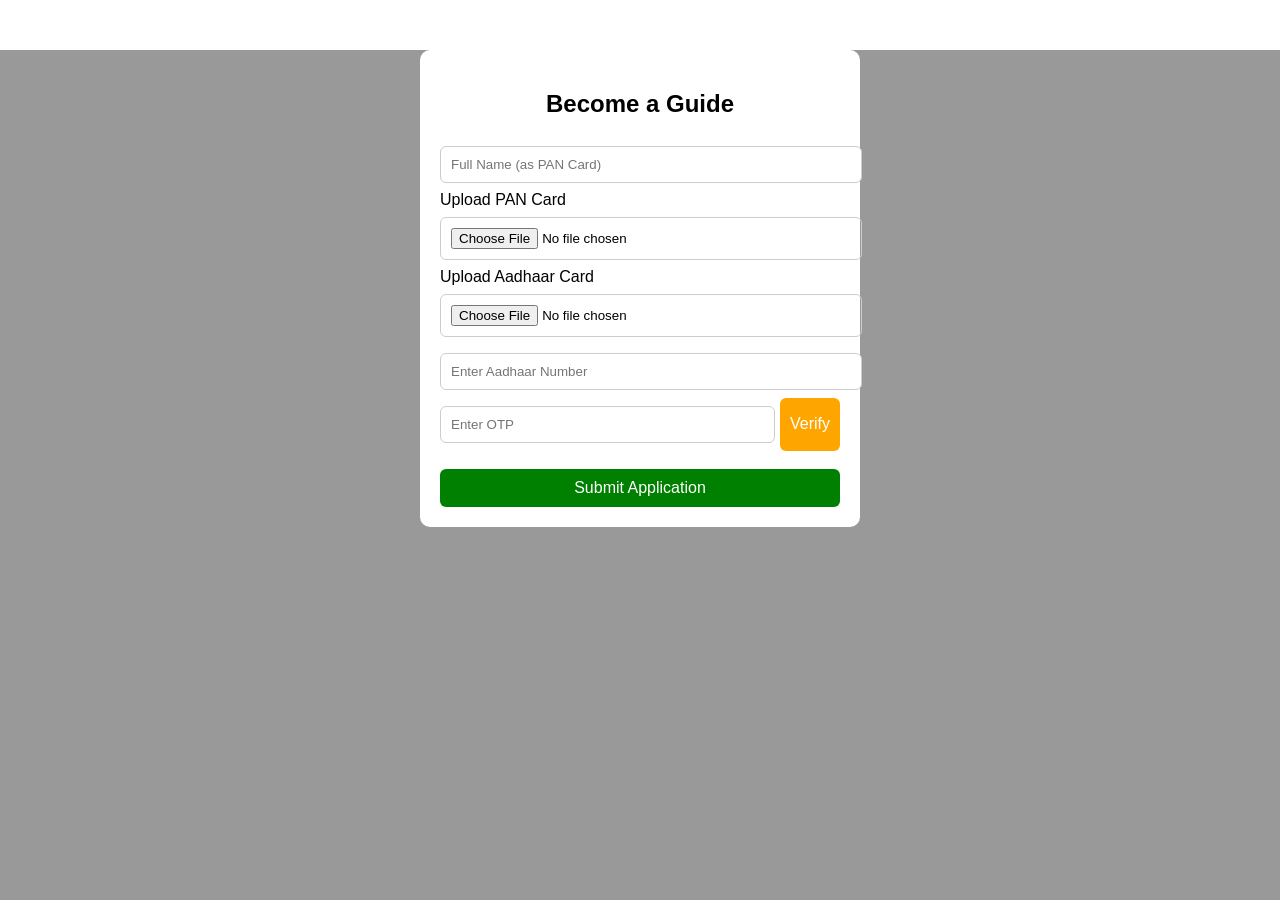
<file: become-guide.html>
<!DOCTYPE html>
<html lang="en">
<head>
<meta charset="UTF-8">
<title>Become a Guide</title>
<style>
  body {
    margin: 0;
    font-family: Arial, sans-serif;
    background: url('https://upload.wikimedia.org/wikipedia/commons/6/6f/Statue_of_Unity.jpg') no-repeat center center/cover;
  }

  /* Blur overlay */
  body::before {
    content: "";
    position: fixed;
    width: 100%;
    height: 100%;
    backdrop-filter: blur(6px);
    background: rgba(0,0,0,0.4);
    z-index: -1;
  }

  .container {
    max-width: 400px;
    margin: 50px auto;
    background: white;
    padding: 20px;
    border-radius: 10px;
  }

  h2 {
    text-align: center;
  }

  input, select {
    width: 100%;
    padding: 10px;
    margin: 8px 0;
    border-radius: 6px;
    border: 1px solid #ccc;
  }

  button {
    padding: 10px;
    width: 100%;
    border: none;
    border-radius: 6px;
    background: green;
    color: white;
    font-size: 16px;
    cursor: pointer;
  }

  .otp-box {
    display: flex;
    gap: 5px;
  }

  .otp-box input {
    flex: 1;
  }

  .small-btn {
    width: auto;
    background: orange;
  }

  .countdown {
    font-size: 12px;
    color: red;
  }
</style>
</head>

<body>

<div class="container">
  <h2>Become a Guide</h2>

  <!-- Name -->
  <input type="text" placeholder="Full Name (as PAN Card)" required>

  <!-- PAN Upload -->
  <label>Upload PAN Card</label>
  <input type="file">

  <!-- Aadhaar Upload Option -->
  <label>Upload Aadhaar Card</label>
  <input type="file">

  <!-- Aadhaar Number + Verify -->
  <input type="text" id="aadhaar" placeholder="Enter Aadhaar Number">

  <div class="otp-box">
    <input type="text" id="otp" placeholder="Enter OTP">
    <button class="small-btn" onclick="sendOTP()">Verify</button>
  </div>

  <div class="countdown" id="timer"></div>

  <br>

  <button>Submit Application</button>
</div>

<script>
let countdown = 0;
let interval;

function sendOTP() {
  if (countdown > 0) return;

  alert("OTP sent successfully!");

  countdown = 30;
  document.getElementById("timer").innerText = "Resend OTP in 30s";

  interval = setInterval(() => {
    countdown--;
    document.getElementById("timer").innerText = "Resend OTP in " + countdown + "s";

    if (countdown <= 0) {
      clearInterval(interval);
      document.getElementById("timer").innerText = "You can resend OTP now";
    }
  }, 1000);
}
</script>

</body>
</html>
</file>
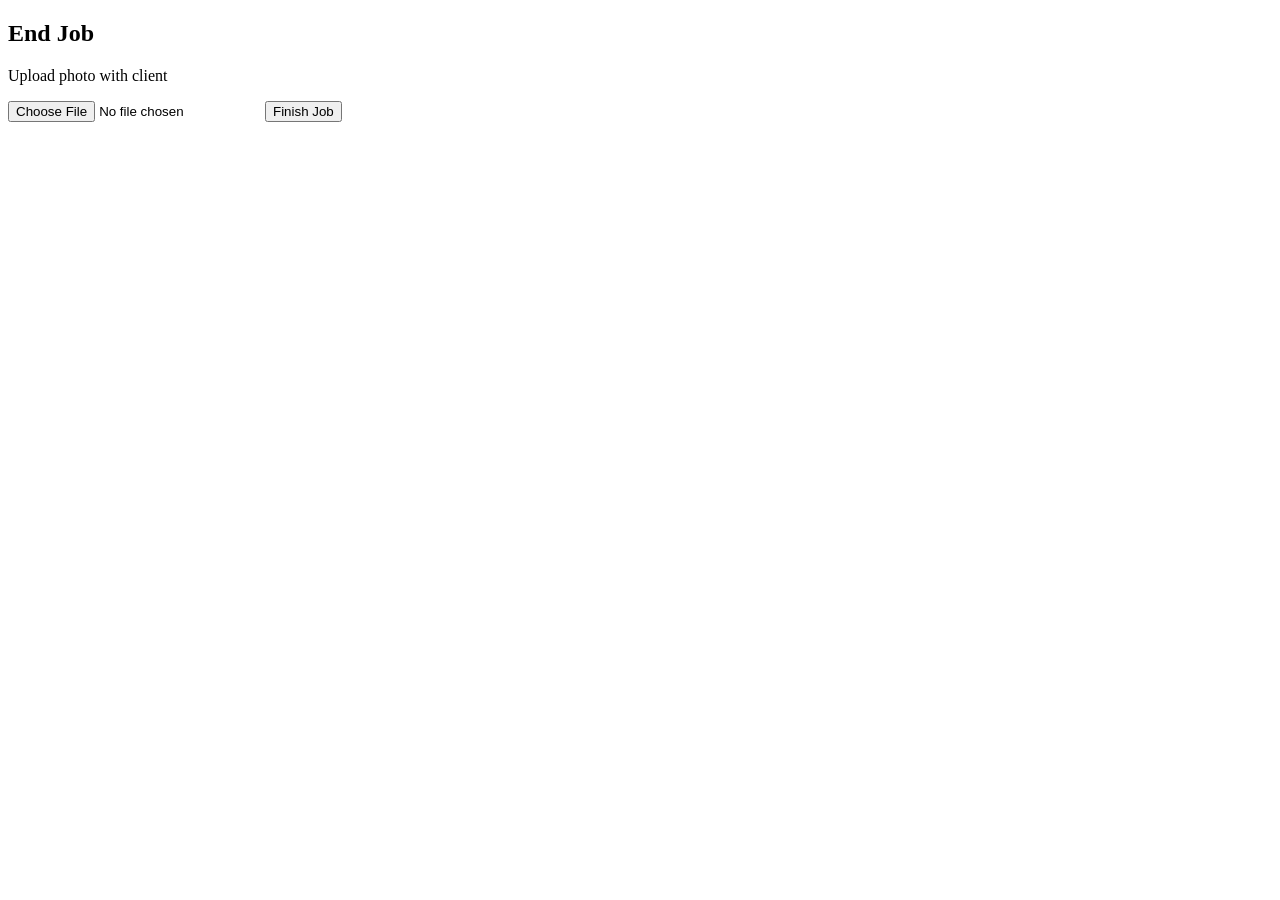
<file: end-job.html>
<!DOCTYPE html>
<html>
<head>
  <title>End Job</title>
</head>

<body>

<h2>End Job</h2>

<p>Upload photo with client</p>

<input type="file" id="endPhoto">

<button onclick="endJob()">Finish Job</button>

<script src="app.js"></script>

</body>
</html>
</file>
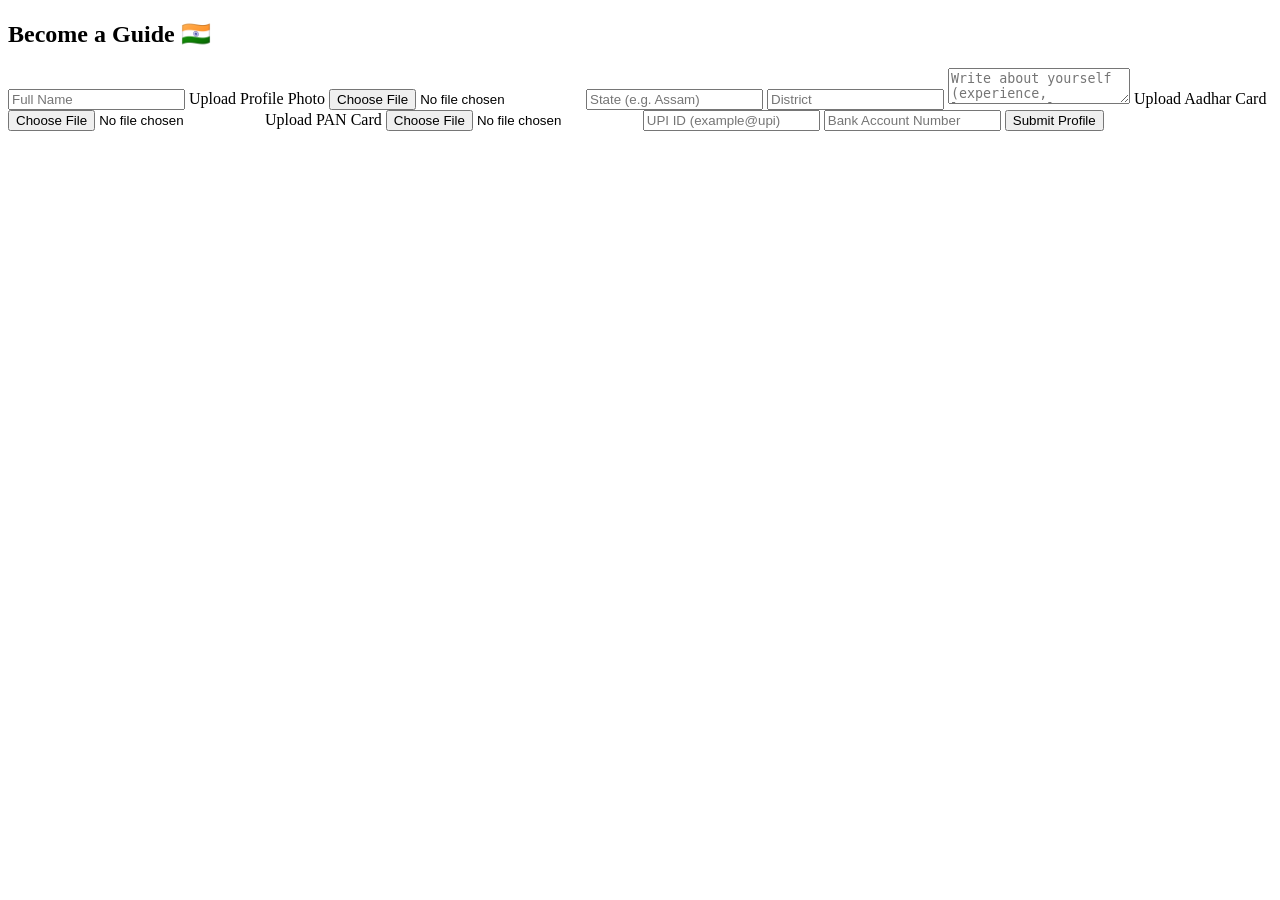
<file: guide.html>
<!DOCTYPE html>
<html>
<head>
  <title>Become a Guide</title>
  <link rel="stylesheet" href="style.css">
</head>

<body>

<div class="form-page">

  <div class="form-box">
    <h2>Become a Guide 🇮🇳</h2>

    <!-- Name -->
    <input type="text" id="name" placeholder="Full Name">

    <!-- Photo -->
    <label>Upload Profile Photo</label>
    <input type="file" id="photo">

    <!-- Location -->
    <input type="text" id="state" placeholder="State (e.g. Assam)">
    <input type="text" id="district" placeholder="District">

    <!-- Bio -->
    <textarea id="bio" placeholder="Write about yourself (experience, languages, places you know)"></textarea>

    <!-- Documents -->
    <label>Upload Aadhar Card</label>
    <input type="file" id="aadhar">

    <label>Upload PAN Card</label>
    <input type="file" id="pan">

    <!-- Payment -->
    <input type="text" id="upi" placeholder="UPI ID (example@upi)">
    <input type="text" id="bank" placeholder="Bank Account Number">

    <button onclick="submitGuide()">Submit Profile</button>

  </div>

</div>

<script src="app.js"></script>

</body>
</html>
</file>
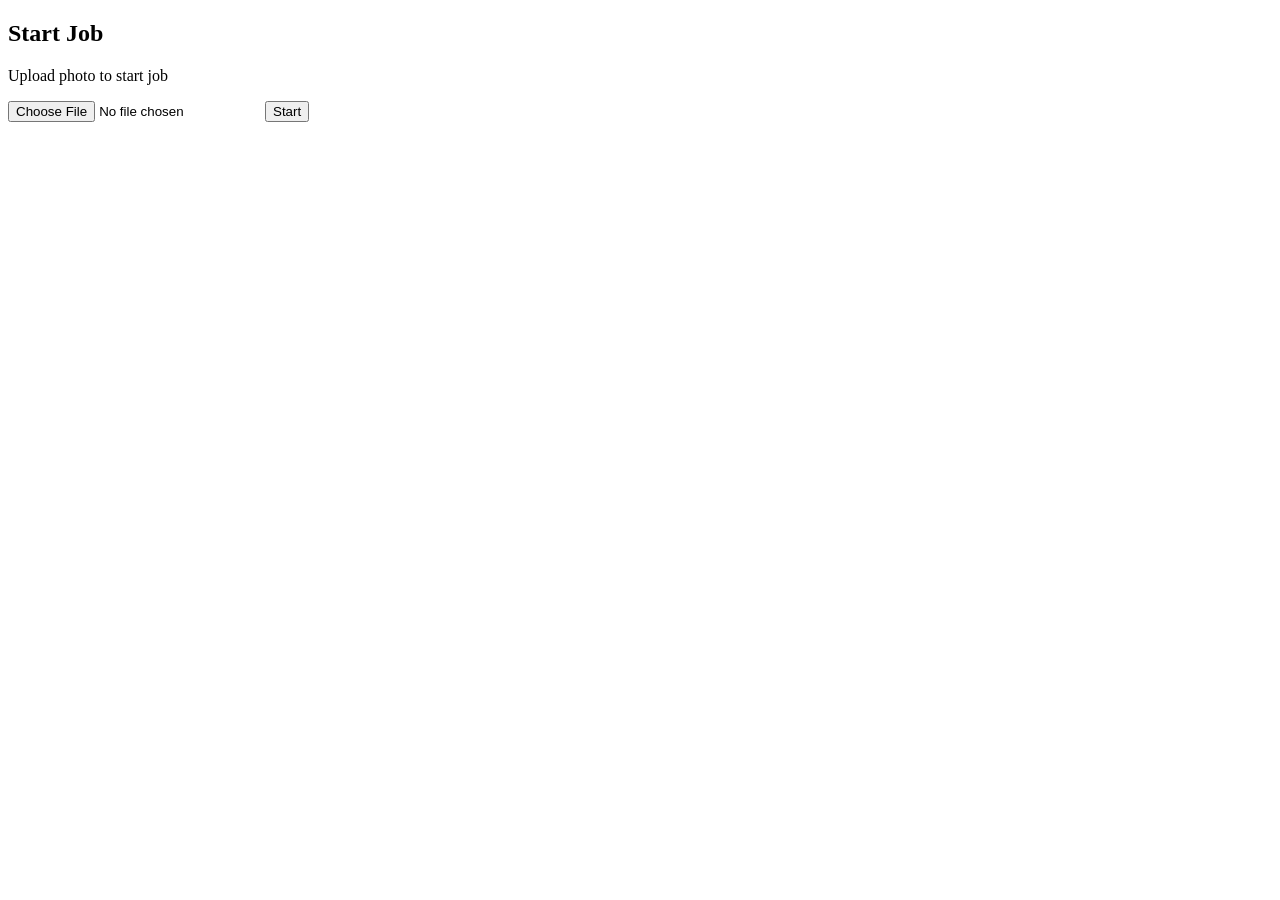
<file: start-job.html>
<!DOCTYPE html>
<html>
<head>
  <title>Start Job</title>
</head>

<body>

<h2>Start Job</h2>

<p>Upload photo to start job</p>

<input type="file" id="startPhoto">

<button onclick="startJob()">Start</button>

<script src="app.js"></script>

</body>
</html>
</file>
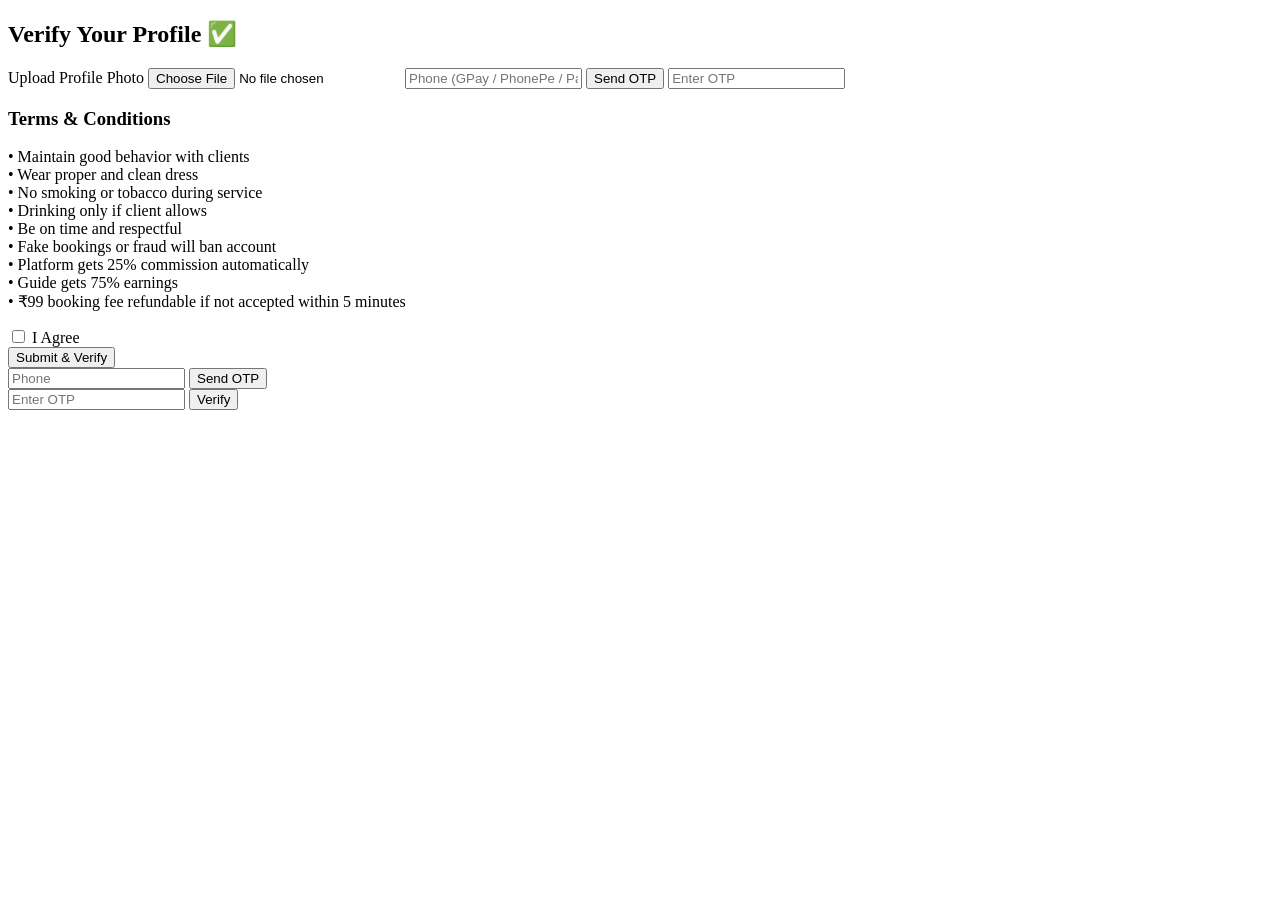
<file: verify.html>
<!DOCTYPE html>
<html>
<head>
  <title>Guide Verification</title>
  <link rel="stylesheet" href="style.css">
</head>

<body>

<div class="form-box">

  <h2>Verify Your Profile ✅</h2>

  <!-- Profile Photo -->
  <label>Upload Profile Photo</label>
  <input type="file" id="profilePic">

  <!-- Phone / UPI -->
  <input type="text" id="phone" placeholder="Phone (GPay / PhonePe / Paytm)">

  <!-- OTP -->
  <button onclick="sendOTP()">Send OTP</button>
  <input type="text" id="otp" placeholder="Enter OTP">

  <!-- Terms -->
  <div class="terms">
    <h3>Terms & Conditions</h3>

    <p>
      • Maintain good behavior with clients<br>
      • Wear proper and clean dress<br>
      • No smoking or tobacco during service<br>
      • Drinking only if client allows<br>
      • Be on time and respectful<br>
      • Fake bookings or fraud will ban account<br>
      • Platform gets 25% commission automatically<br>
      • Guide gets 75% earnings<br>
      • ₹99 booking fee refundable if not accepted within 5 minutes<br>
    </p>

    <label>
      <input type="checkbox" id="agree"> I Agree
    </label>
  </div>

  <button onclick="verifyGuide()">Submit & Verify</button>

</div>

<script src="app.js"></script>
<input type="text" id="phone" placeholder="Phone">
<button onclick="sendOTP()">Send OTP</button>

<!-- ADD HERE -->
<div id="recaptcha-container"></div>

<input type="text" id="otp" placeholder="Enter OTP">
<button onclick="verifyOTP()">Verify</button>
</body>
</html>
</file>
<file: style.css>
.login-box input {
  padding: 12px;
  width: 250px;
  border-radius: 8px;
  border: none;
  outline: none;
  font-size: 16px;
}

.login-box button {
  padding: 12px 20px;
  background: orange;
  border: none;
  color: white;
  border-radius: 8px;
  cursor: pointer;
  margin-top: 10px;
  font-size: 16px;
}
.overlay {
  background: rgba(0, 0, 0, 0.6);
}
</file>
